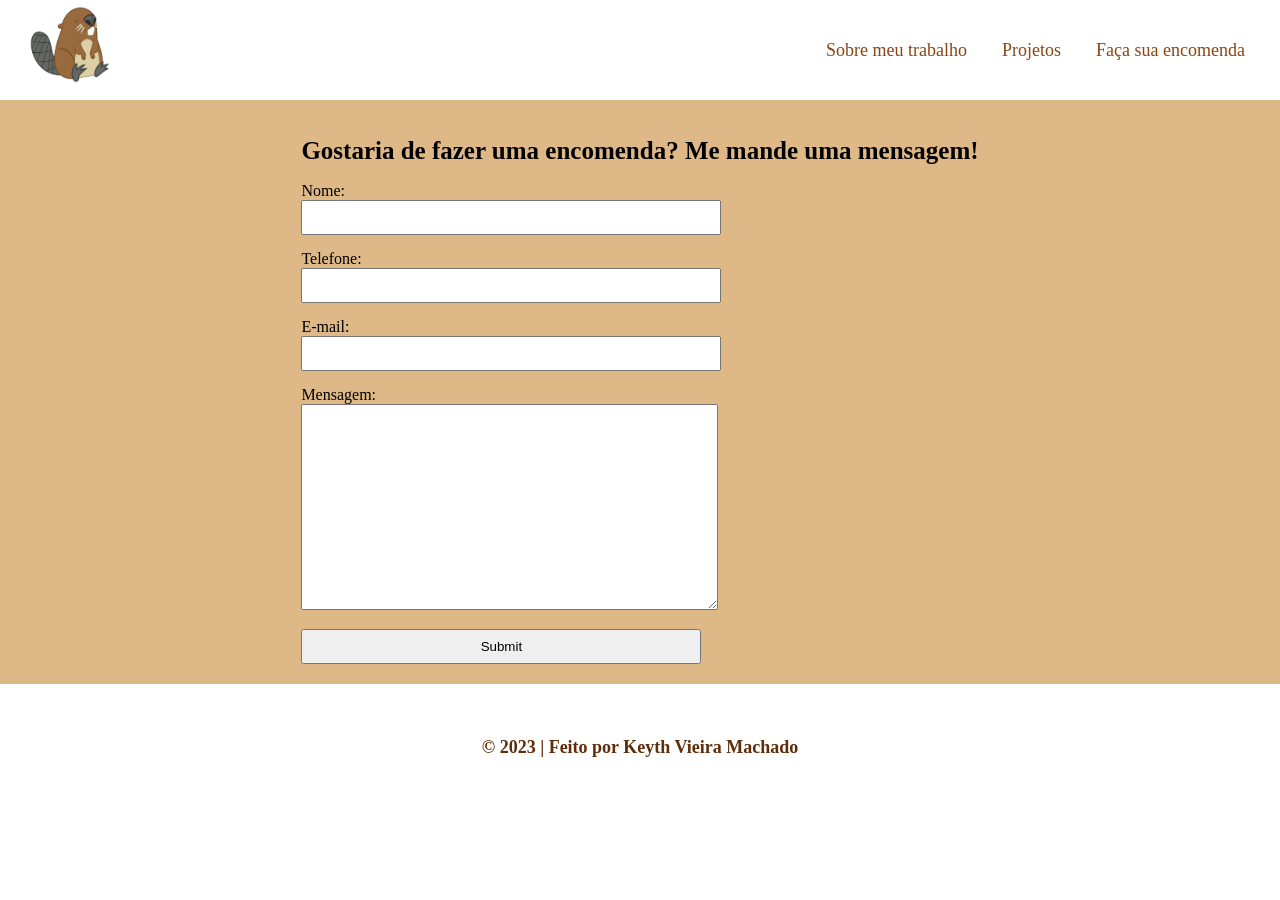
<file: index4.html>
<!DOCTYPE html>
<html lang="en">
<head>
    <meta charset="UTF-8">
    <meta http-equiv="X-UA-Compatible" content="IE=edge">
    <meta name="viewport" content="width=device-width, initial-scale=1.0">
    <link rel="stylesheet" href="./assets/css/style4.css">
    <title>Document</title>
</head>
<body>
    <header>
        <div class="container menu-area" >
            <div class="logo">
                <a href="./index.html"><img src="./assets/imagens/logo.png" alt="Logo"></a>
            </div>
            <div class="menu-itens">
                <nav>
                    <div class="menuMobile">
                        <div class="mm-line"></div>
                        <div class="mm-line"></div>
                        <div class="mm-line"></div>
                    </div>
                    <ul>
                        <li><a href="./index2.html">Sobre meu trabalho</a></li>
                        <li><a href="./index3.html">Projetos</a></li>
                        <li><a href="">Faça sua encomenda</a></li>
                    </ul>
                </nav>
            </div>
        </div>
    </header>
            <div class="form-area">
                <form method="post">
                    <h1>Gostaria de fazer uma encomenda? Me mande uma mensagem!</h1>
                    <label>
                        Nome:<br>
                        <input type="text" name="nome">
                    </label>
                    <label>
                        Telefone:<br>
                        <input type="tel" name="telefone">
                    </label>
                    <label>
                        E-mail:<br>
                        <input type="email" name="email">
                    </label>
                    <label>
                        Mensagem:<br>
                        <textarea name="mensagem" style="height: 200px; width: 411px"></textarea>
                    </label>
                    <input type="submit">
                </form>
            </div>
    <footer>
        <div class="area--rodape">
            <h4>© 2023  | Feito por Keyth Vieira Machado</h4>
        </div>    
    </footer>
</body>
</html>
</file>
<file: assets/css/style4.css>
body {
    margin: 0;
}

.container {
    max-width: auto;
    margin: auto;
    background-color: #fff;
}

.menu-area {
    display: flex;
    justify-content: space-between;
    height: 100px;
    align-items: center;
}

img {
    height: 90px;
    width: 90px;
}

.logo{
    margin-left: 25px;
}

.menu-itens {
    margin-right: 25px;
}   

.menu-itens ul li {
    list-style: none;
    text-decoration: none;
}

nav ul {
    display: flex;
}

nav a {
    display: block;
    padding: 10px;
    margin-left: 15px;
    text-decoration: none;
    color: #8B4513;
    font-size: 18px;
}

nav a:hover {
    color: #8B4513;
    border-radius: 12px;
    font-weight: bold;
}

footer {
    margin: auto;
    max-width: auto; 
}

.area--rodape {
    background-color: #fff;
    height: 70px;
    text-align: center;
    padding: 30px;
    color: #5e2e0b;
    font-size: 18px;
}

.menuMobile {
    display: none;
    height: 40px;
    width: 40px;
}

.mm-line {
    height: 3px;
    background-color: #fff;
}

label {
    display: block;
    margin-top: 15px;
    margin-bottom: 15px;
}

input {
    padding: 8px;
    width: 400px;
}

.form-area {
    background-color: #DEB887;
    display: flex;
    max-width: auto;
    margin: auto;
    justify-content: center;
    align-items: center;
    padding: 20px;
}

h1 {
    font-size: 25px;
    justify-content: center;
}
</file>
